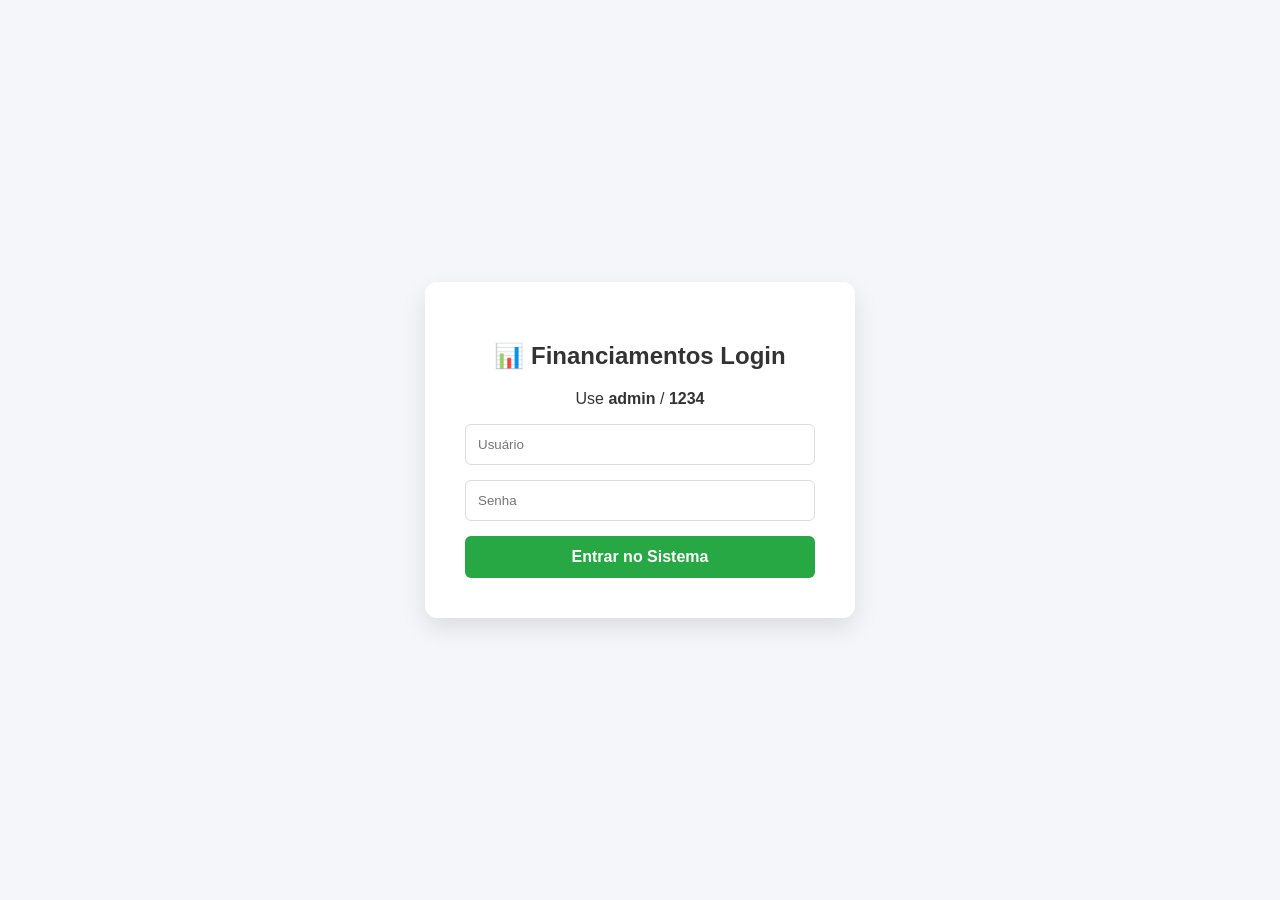
<file: index.html>
<!DOCTYPE html>
<html lang="pt-br">
<head>
<meta charset="UTF-8">
<meta name="viewport" content="width=device-width, initial-scale=1.0">
<title>Dashboard Financeiro Pro - Login</title>

<style>
/* VARIÁVEIS DE CORES */
:root {
    --bg-body: #f4f6f9;
    --bg-card: #ffffff;
    --text-main: #333333;
    --border-color: #dddddd;
    --header-bg: #ffffff;
    --form-bg: #ebedef;
    --input-bg: #ffffff;
    --input-text: #333333;
}

[data-theme="dark"] {
    --bg-body: #18191a;
    --bg-card: #242526;
    --text-main: #e4e6eb;
    --border-color: #3e4042;
    --header-bg: #242526;
    --form-bg: #3a3b3c;
    --input-bg: #18191a;
    --input-text: #ffffff;
}

body { margin: 0; font-family: 'Segoe UI', Arial; background: var(--bg-body); color: var(--text-main); transition: 0.3s; overflow-x: hidden; }

/* TELA DE LOGIN */
#login-screen {
    position: fixed; top: 0; left: 0; width: 100%; height: 100%;
    background: var(--bg-body); display: flex; align-items: center; justify-content: center; z-index: 1000;
}
.login-box {
    background: var(--bg-card); padding: 40px; border-radius: 12px; 
    box-shadow: 0 10px 25px rgba(0,0,0,0.1); text-align: center; width: 100%; max-width: 350px;
}
.login-box h2 { margin-bottom: 20px; }
.login-box input { width: 100%; padding: 12px; margin-bottom: 15px; border-radius: 6px; border: 1px solid var(--border-color); box-sizing: border-box; background: var(--input-bg); color: var(--input-text); }
.login-box button { width: 100%; padding: 12px; border: none; border-radius: 6px; background: #28a745; color: white; font-weight: bold; cursor: pointer; font-size: 16px; }

/* DASHBOARD (ESCONDIDO INICIALMENTE) */
#main-content { display: none; }

header { padding: 15px; background: var(--header-bg); border-bottom: 1px solid var(--border-color); display: flex; justify-content: space-between; align-items: center; }
.container { padding: 20px; }

.top-bar { display: flex; justify-content: space-between; margin-bottom: 15px; }
.btn { padding: 10px 15px; border: none; border-radius: 5px; cursor: pointer; font-weight: bold; }
.green { background: #28a745; color: #fff; }
.dark { background: #343a40; color: #fff; }
.red-btn { background: #dc3545; color: #fff; }

/* DROPDOWN */
.dropdown { position: relative; display: inline-block; }
.dropdown-content { display: none; position: absolute; background-color: var(--bg-card); min-width: 180px; box-shadow: 0px 8px 16px rgba(0,0,0,0.2); z-index: 10; border-radius: 5px; border: 1px solid var(--border-color); }
.dropdown-content a { color: var(--text-main); padding: 12px 16px; text-decoration: none; display: block; font-size: 14px; }
.dropdown-content a:hover { background-color: var(--form-bg); }
.show { display: block; }

.cards { display: flex; gap: 10px; margin-bottom: 20px; flex-wrap: wrap; }
.card { flex: 1; min-width: 150px; padding: 15px; border-radius: 8px; text-align: center; color: #fff; }
.red { background: #dc3545; }
.orange { background: #fd7e14; }
.gray { background: #6c757d; }
.greenCard { background: #28a745; }
.darkCard { background: #343a40; }

form { display: flex; gap: 10px; flex-wrap: wrap; margin-bottom: 15px; background: var(--form-bg); padding: 15px; border-radius: 8px; }
input, select { padding: 8px; border-radius: 5px; border: 1px solid var(--border-color); background: var(--input-bg); color: var(--input-text); }

.table-box { background: var(--bg-card); border-radius: 8px; padding: 10px; box-shadow: 0 2px 4px rgba(0,0,0,0.1); overflow-x: auto; }
table { width: 100%; border-collapse: collapse; }
th, td { padding: 12px; border-bottom: 1px solid var(--border-color); text-align: left; }

.status { padding: 4px 8px; border-radius: 4px; color: #fff; font-size: 11px; font-weight: bold; }
.ok { background: #28a745; }
.pendente { background: #dc3545; }

.actions button { border: none; padding: 8px; border-radius: 4px; cursor: pointer; margin-right: 5px; }
.view { background: #17a2b8; color: #fff; }
.edit { background: #ffc107; }
.delete { background: #dc3545; color: #fff; }
</style>
</head>

<body>

<div id="login-screen">
    <div class="login-box">
        <h2>📊 Financiamentos Login</h2>
        <p>Use <strong>admin</strong> / <strong>1234</strong></p>
        <input type="text" id="user" placeholder="Usuário">
        <input type="password" id="pass" placeholder="Senha">
        <button onclick="fazerLogin()">Entrar no Sistema</button>
        <p id="error-msg" style="color: red; display: none; margin-top: 10px;">Usuário ou senha incorretos!</p>
    </div>
</div>

<div id="main-content">
    <header>
        <span>📊 Dashboard Pro</span>
        <div>
            <button class="btn" onclick="toggleTheme()" id="themeBtn">🌙</button>
            <button class="btn red-btn" onclick="logout()" style="margin-left: 10px;">Sair</button>
        </div>
    </header>

    <div class="container">
        <div class="top-bar">
            <div>
                <button class="btn green" onclick="document.getElementById('desc').focus()">+ Adicionar</button>
                <div class="dropdown">
                    <button class="btn dark" onclick="toggleMenu()">⚙ Mais ações</button>
                    <div id="myDropdown" class="dropdown-content">
                        <a href="#" onclick="verResumo()">📊 Resumo</a>
                        <a href="#" onclick="exportarCSV()">📥 Exportar CSV</a>
                        <a href="#" onclick="limparTudo()" style="color:red">🗑 Limpar Tudo</a>
                    </div>
                </div>
            </div>
            <input type="text" id="buscaDesc" placeholder="Buscar..." onkeyup="renderTabela()">
        </div>

        <div class="cards">
            <div class="card red">Vencidos<br>R$ <strong id="vencidos">0.00</strong></div>
            <div class="card orange">Hoje<br>R$ <strong id="hoje">0.00</strong></div>
            <div class="card gray">A vencer<br>R$ <strong id="futuro">0.00</strong></div>
            <div class="card greenCard">Recebidos<br>R$ <strong id="entradas">0.00</strong></div>
            <div class="card darkCard">Saldo Geral<br>R$ <strong id="saldo">0.00</strong></div>
        </div>

        <form id="form">
            <input id="desc" placeholder="Descrição" required>
            <input id="valor" type="number" step="0.01" placeholder="Valor" required>
            <select id="tipo">
                <option value="entrada">Recebido</option>
                <option value="gasto">A pagar</option>
            </select>
            <select id="categoria">
                <option>Vendas</option><option>Serviços</option><option>Aluguel</option><option>Outros</option>
            </select>
            <input type="date" id="data" required>
            <select id="status">
                <option value="true">Confirmado</option>
                <option value="false">Em aberto</option>
            </select>
            <button type="submit" class="btn green">Salvar</button>
        </form>

        <div class="table-box">
            <table>
                <thead>
                    <tr><th>Cód.</th><th>Descrição</th><th>Categoria</th><th>Data</th><th>Valor</th><th>Situação</th><th>Ações</th></tr>
                </thead>
                <tbody id="tabela"></tbody>
            </table>
        </div>
    </div>
</div>

<script>
// --- LOGICA DE LOGIN ---
function fazerLogin() {
    const u = document.getElementById('user').value;
    const p = document.getElementById('pass').value;

    if(u === 'admin' && p === '1234') {
        sessionStorage.setItem('logado', 'true');
        verificarAcesso();
    } else {
        document.getElementById('error-msg').style.display = 'block';
    }
}

function verificarAcesso() {
    if(sessionStorage.getItem('logado') === 'true') {
        document.getElementById('login-screen').style.display = 'none';
        document.getElementById('main-content').style.display = 'block';
        atualizar();
    }
}

function logout() {
    sessionStorage.removeItem('logado');
    location.reload();
}

// --- LOGICA DO SISTEMA ---
const Storage = {
    get: () => JSON.parse(localStorage.getItem('dados')) || [],
    set: d => localStorage.setItem('dados', JSON.stringify(d)),
    getTheme: () => localStorage.getItem('theme') || 'light',
    setTheme: t => localStorage.setItem('theme', t)
}

let dados = Storage.get();

function toggleTheme() {
    const target = document.documentElement.getAttribute('data-theme') === 'dark' ? 'light' : 'dark';
    setTheme(target);
}

function setTheme(theme) {
    document.documentElement.setAttribute('data-theme', theme);
    Storage.setTheme(theme);
    document.getElementById('themeBtn').innerText = theme === 'dark' ? '☀️' : '🌙';
}

function toggleMenu() { document.getElementById("myDropdown").classList.toggle("show"); }

window.onclick = function(e) {
    if (!e.target.matches('.dark')) {
        const d = document.getElementById("myDropdown");
        if(d) d.classList.remove('show');
    }
}

const form = document.getElementById('form');
form.addEventListener('submit', e => {
    e.preventDefault();
    const editId = form.getAttribute('data-edit-id');
    if(editId) dados = dados.filter(i => i.id != editId);
    
    dados.push({
        id: Date.now(),
        desc: document.getElementById('desc').value,
        valor: parseFloat(document.getElementById('valor').value),
        tipo: document.getElementById('tipo').value,
        categoria: document.getElementById('categoria').value,
        data: document.getElementById('data').value,
        pago: document.getElementById('status').value === 'true'
    });
    
    form.removeAttribute('data-edit-id');
    Storage.set(dados);
    atualizar();
    form.reset();
});

function remover(id) { if(confirm('Excluir?')) { dados = dados.filter(i => i.id !== id); Storage.set(dados); atualizar(); } }

function editar(id) {
    const item = dados.find(i => i.id === id);
    document.getElementById('desc').value = item.desc;
    document.getElementById('valor').value = item.valor;
    document.getElementById('tipo').value = item.tipo;
    document.getElementById('categoria').value = item.categoria;
    document.getElementById('data').value = item.data;
    document.getElementById('status').value = item.pago.toString();
    form.setAttribute('data-edit-id', id);
    document.getElementById('desc').focus();
}

function calcular() {
    let entradas=0, vencidos=0, hoje=0, futuro=0, totalGastos=0;
    const hojeData = new Date().toISOString().split('T')[0];
    dados.forEach(i => {
        if(i.tipo === 'entrada') entradas += i.valor;
        else {
            totalGastos += i.valor;
            if(!i.pago) {
                if(i.data < hojeData) vencidos += i.valor;
                else if(i.data === hojeData) hoje += i.valor;
                else futuro += i.valor;
            }
        }
    });
    return { entradas, vencidos, hoje, futuro, saldo: entradas - totalGastos };
}

function renderTabela() {
    const tabela = document.getElementById('tabela');
    const busca = document.getElementById('buscaDesc').value.toLowerCase();
    tabela.innerHTML = '';
    dados.filter(i => i.desc.toLowerCase().includes(busca)).forEach(i => {
        const tr = document.createElement('tr');
        tr.innerHTML = `
            <td>${i.id.toString().slice(-4)}</td>
            <td>${i.desc}</td>
            <td>${i.categoria}</td>
            <td>${i.data}</td>
            <td style="color:${i.tipo==='entrada'?'#28a745':'#dc3545'}">R$ ${i.valor.toFixed(2)}</td>
            <td><span class="status ${i.pago?'ok':'pendente'}">${i.pago?'Pago':'Aberto'}</span></td>
            <td class="actions">
                <button class="edit" onclick="editar(${i.id})">✏</button>
                <button class="delete" onclick="remover(${i.id})">❌</button>
            </td>`;
        tabela.appendChild(tr);
    });
}

function atualizar() {
    renderTabela();
    const r = calcular();
    document.getElementById('entradas').innerText = r.entradas.toFixed(2);
    document.getElementById('vencidos').innerText = r.vencidos.toFixed(2);
    document.getElementById('hoje').innerText = r.hoje.toFixed(2);
    document.getElementById('futuro').innerText = r.futuro.toFixed(2);
    document.getElementById('saldo').innerText = r.saldo.toFixed(2);
}

// Inicialização
setTheme(Storage.getTheme());
verificarAcesso();
</script>
</body>
</html>
</file>
